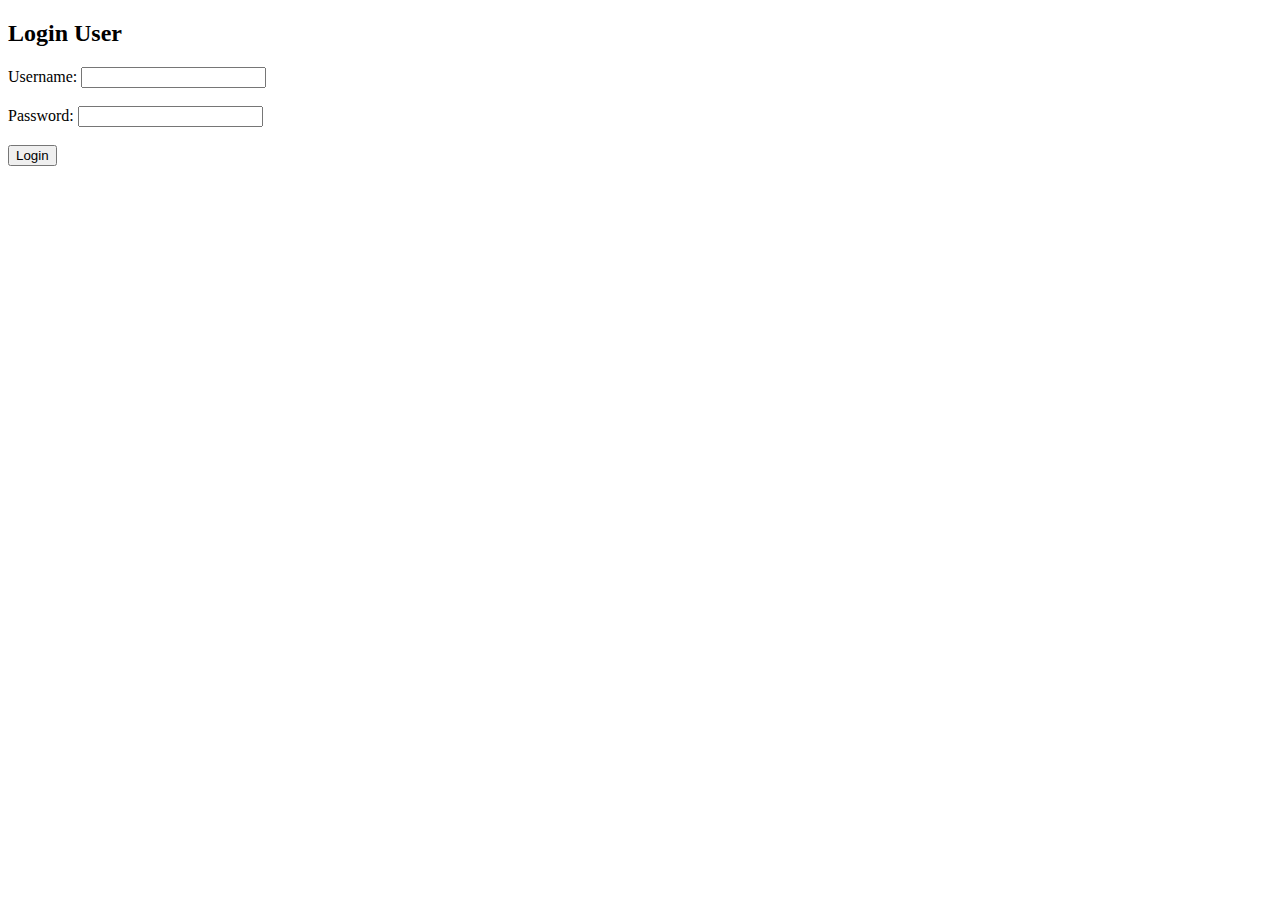
<file: test_login.html>
<!DOCTYPE html>
<html>
<head>
    <title>Test Login</title>
</head>
<body>
    <h2>Login User</h2>
    <form action="http://myplantmonitor.great-site.net/login.php" method="POST">
        <label>Username:</label>
        <input type="text" name="username" required><br><br>
        
        <label>Password:</label>
        <input type="password" name="password" required><br><br>

        <button type="submit">Login</button>
    </form>
</body>
</html>
</file>
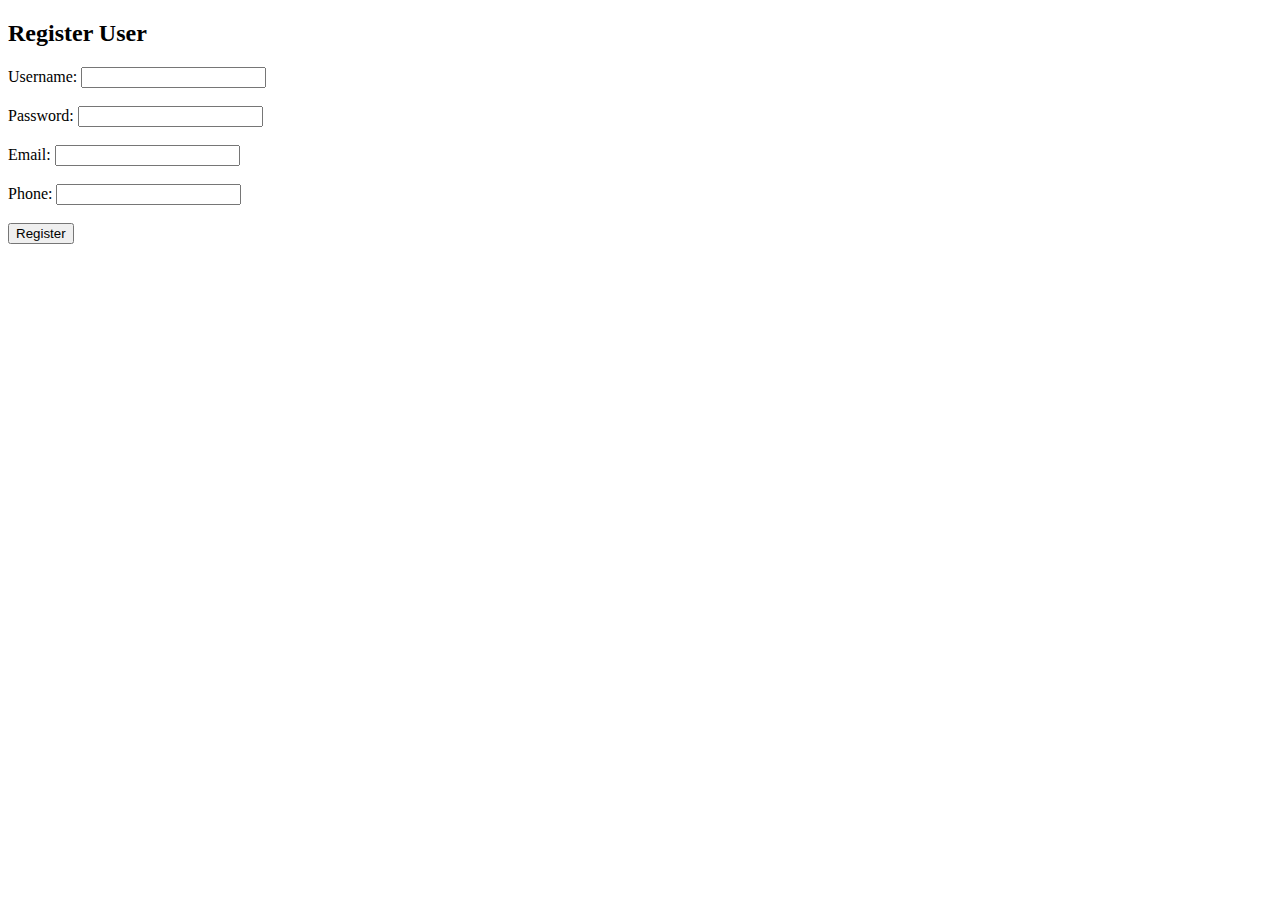
<file: test_register.html>
<!DOCTYPE html>
<html>
<head>
    <title>Test Register</title>
</head>
<body>
    <h2>Register User</h2>
    <form action="http://myplantmonitor.great-site.net/register.php" method="POST">
        <label>Username:</label>
        <input type="text" name="username" required><br><br>
        
        <label>Password:</label>
        <input type="password" name="password" required><br><br>

        <label>Email:</label>
        <input type="email" name="email" required><br><br>

        <label>Phone:</label>
        <input type="text" name="phone" required><br><br>

        <button type="submit">Register</button>
    </form>
</body>
</html>
</file>
